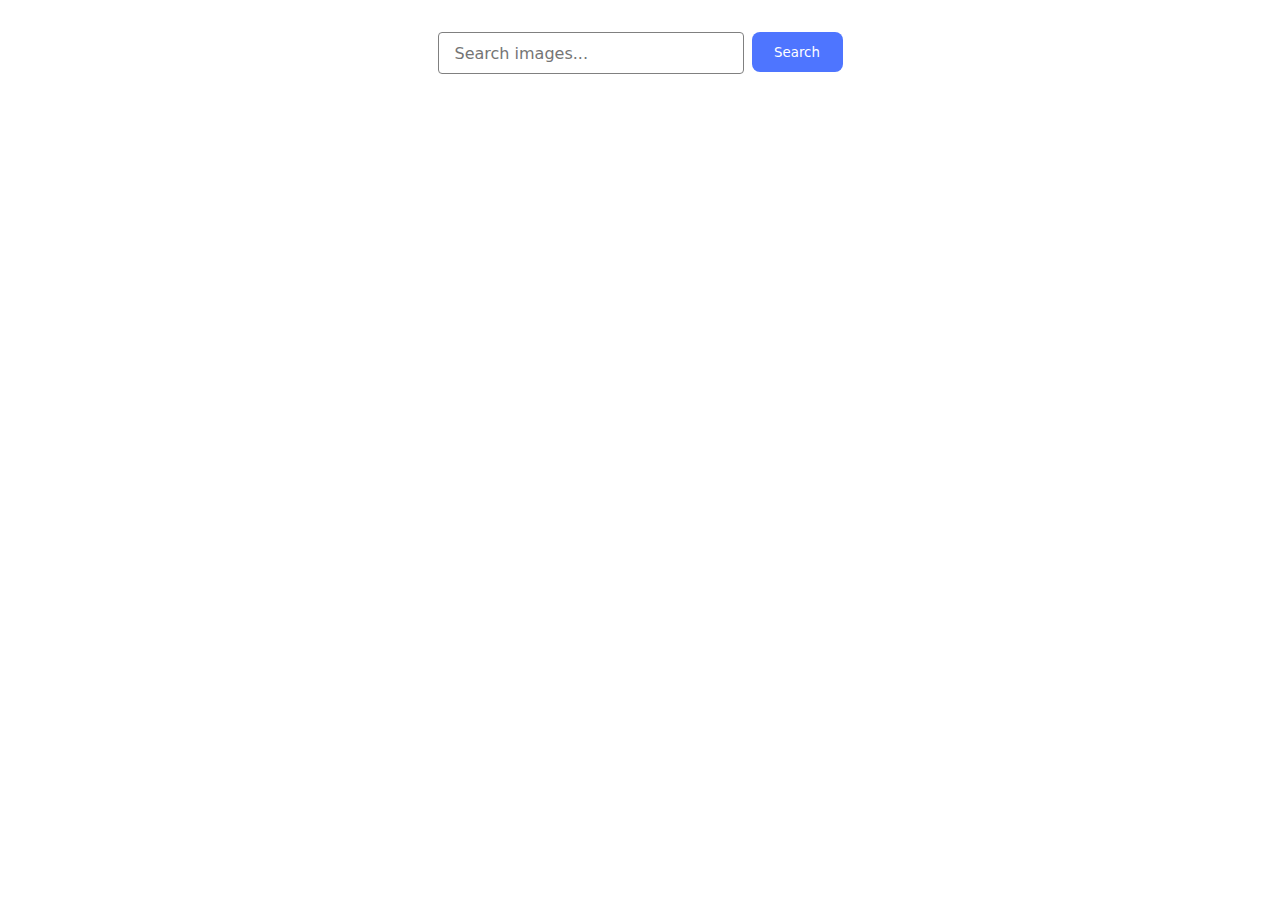
<file: src/index.html>
<!doctype html>
<html lang="en">
  <head>
    <meta charset="UTF-8" />
    <link
      href="https://fonts.googleapis.com/css2?family=Montserrat:wght@400;500;600&display=swap"
      rel="stylesheet"
    />

    <link rel="icon" type="image/svg+xml" href="/favicon.svg" />
    <meta name="viewport" content="width=device-width, initial-scale=1.0" />
    <title>Gallery</title>
    <link rel="stylesheet" href="./css/styles.css" />
  </head>
  <body>
    <form class="form">
      <label>
        <input
          type="text"
          name="search-text"
          placeholder="Search images..."
          required
        />
      </label>
      <button type="submit">Search</button>
    </form>

    <ul class="gallery"></ul>

    <div class="loader-spinner hidden">
      <span class="loader"></span>
    </div>

    <script type="module" src="./main.js"></script>
  </body>
</html>
</file>
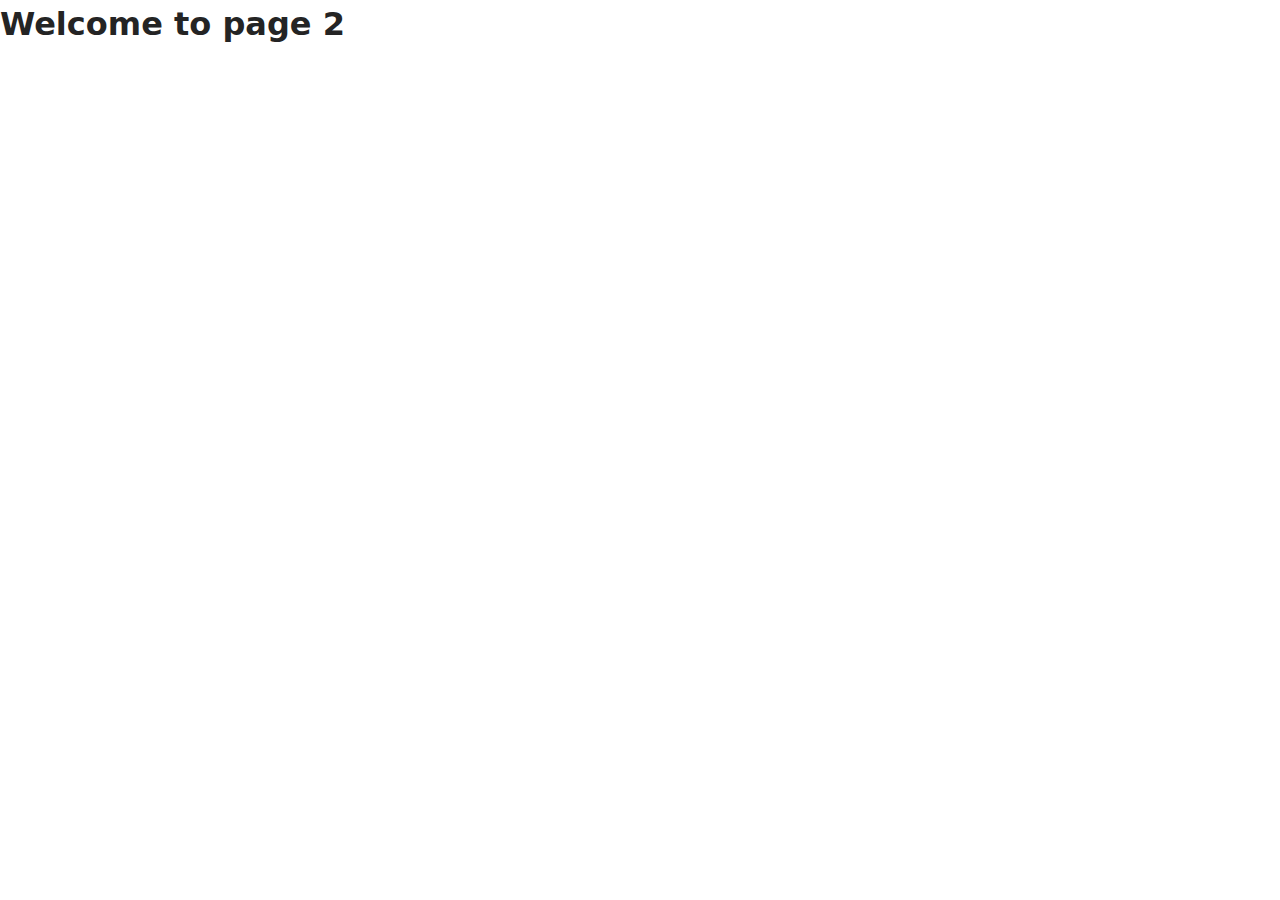
<file: src/page-2.html>
<!DOCTYPE html>
<html lang="en">
  <head>
    <meta charset="UTF-8" />
    <meta http-equiv="X-UA-Compatible" content="IE=edge" />
    <meta name="viewport" content="width=device-width, initial-scale=1.0" />
    <title>Page 2</title>
    <link rel="stylesheet" href="./css/styles.css" />
  </head>
  <body>
    <load
      src="./partials/header.html"
      icon-path="./img/sprite.svg#logo"
      highlight-act="active"
    />

    <main>
      <div class="container">
        <h1 class="main-title">
          <span class="main-title-gradient">Welcome</span> to page 2
        </h1>
        <load src="./partials/back-link.html" />
      </div>
    </main>

    <load src="./partials/footer.html" />
  </body>
</html>
</file>
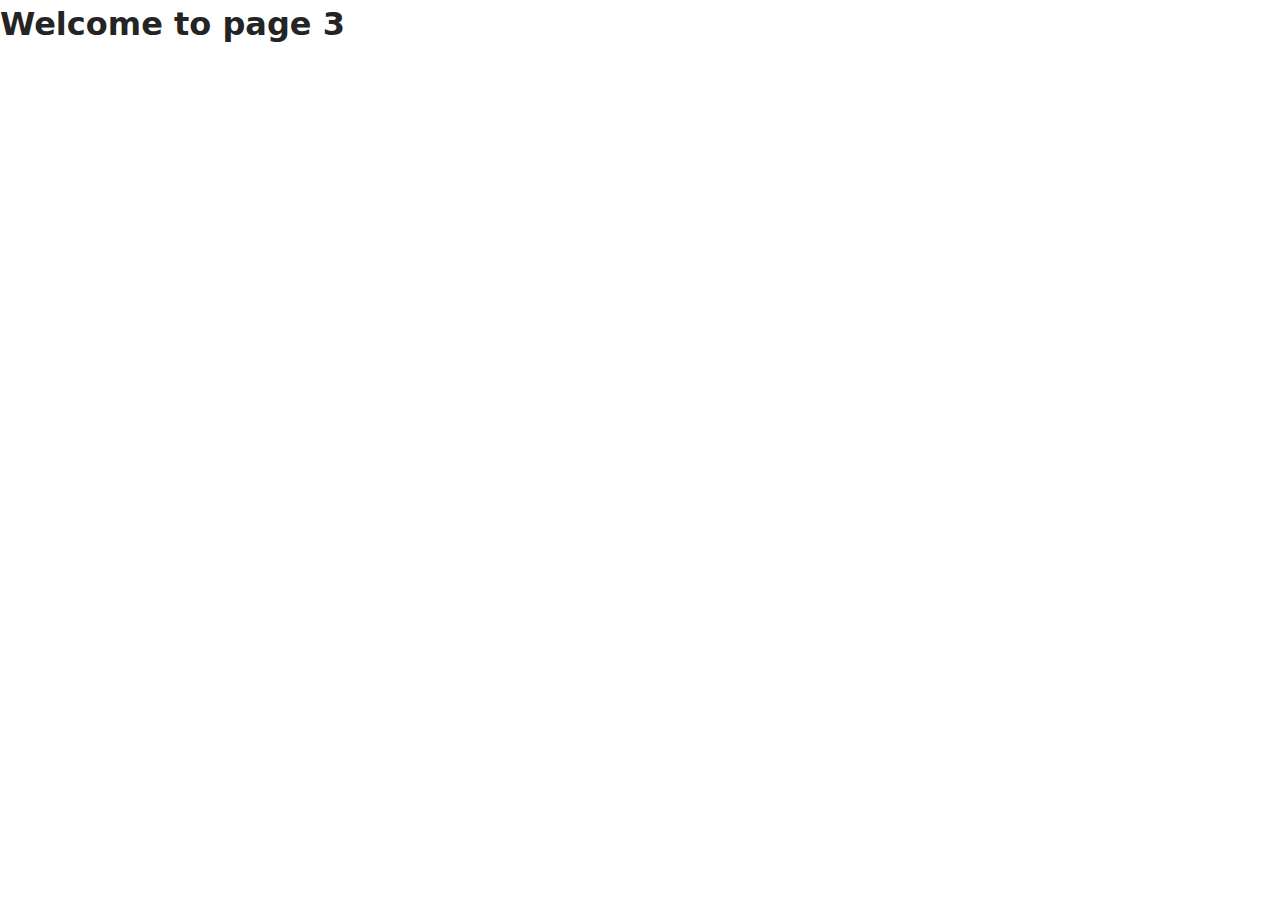
<file: src/page-3.html>
<!DOCTYPE html>
<html lang="en">
  <head>
    <meta charset="UTF-8" />
    <meta http-equiv="X-UA-Compatible" content="IE=edge" />
    <meta name="viewport" content="width=device-width, initial-scale=1.0" />
    <title>Page 3</title>
    <link rel="stylesheet" href="./css/styles.css" />
  </head>
  <body>
    <load
      src="./partials/header.html"
      icon-path="./img/sprite.svg#logo"
      highlight-curr="active"
    />

    <main>
      <div class="container">
        <h1 class="main-title">
          <span class="main-title-gradient">Welcome</span> to page 3
        </h1>
        <load src="./partials/back-link.html" />
      </div>
    </main>

    <load src="./partials/footer.html" />
  </body>
</html>
</file>
<file: src/css/styles.css>
/**
  |============================
  | include css partials with
  | default @import url()
  |============================
*/
/* Common styles */
@import url('./reset.css');
@import url('./base.css');

.form {
  display: flex;
  justify-content: center;
  gap: 8px;
  margin-top: 32px;
  margin-bottom: 32px;
  height: 40px;
}

.form input {
  width: 272px;
  height: 24px;
  padding: 8px 16px;
  border-radius: 4px;
  border: 1px solid #808080;
  font-family: var(--font-family);
  font-size: 16px;
  outline: none;
}

.form input:focus {
  border-color: #4e75ff;
}

.form button {
  width: 91px;
  height: 40px;
  border-radius: 8px;
  padding: 8px 16px;
  border: none;
  background: #4e75ff;
  color: #fff;
  font-family: var(--font-family);
  font-weight: 500;
  cursor: pointer;
  transition: background 250ms ease;
}

.form button:hover {
  background: #6c8cff;
}

.gallery {
  list-style: none;
  padding: 0;
  margin: 0;
  display: flex;
  flex-wrap: wrap;
  gap: 24px;
  justify-content: center;
}

.gallery-item {
  width: 360px;
  border: 1px solid #808080;
  overflow: hidden;
  background-color: #fff;
}

.gallery-image {
  width: 360px;
  height: 200px;
  object-fit: cover;
  display: block;
}

.info {
  display: flex;
  justify-content: space-around;
  padding: 8px 0;
}

.info-item {
  display: flex;
  flex-direction: column;
  align-items: center;
  gap: 4px;
}

.info-title {
  font-weight: 600;
  font-size: 12px;
  line-height: 1.33;
  letter-spacing: 0.04em;
  color: #2e2f42;
}

.info-value {
  font-weight: 400;
  font-size: 12px;
  line-height: 2;
  letter-spacing: 0.04em;
  color: #2e2f42;
}

.loader-spinner {
  display: flex;
  justify-content: center;
}

.hidden {
  display: none;
}

.loader {
  width: 48px;
  height: 48px;
  border: 5px solid;
  border-color: #FF3D00 transparent;
  border-radius: 50%;
  
  box-sizing: border-box;
  animation: rotation 1s linear infinite;
}

@keyframes rotation {
  0% {
    transform: rotate(0deg);
  }

  100% {
    transform: rotate(360deg);
  }
}
</file>
